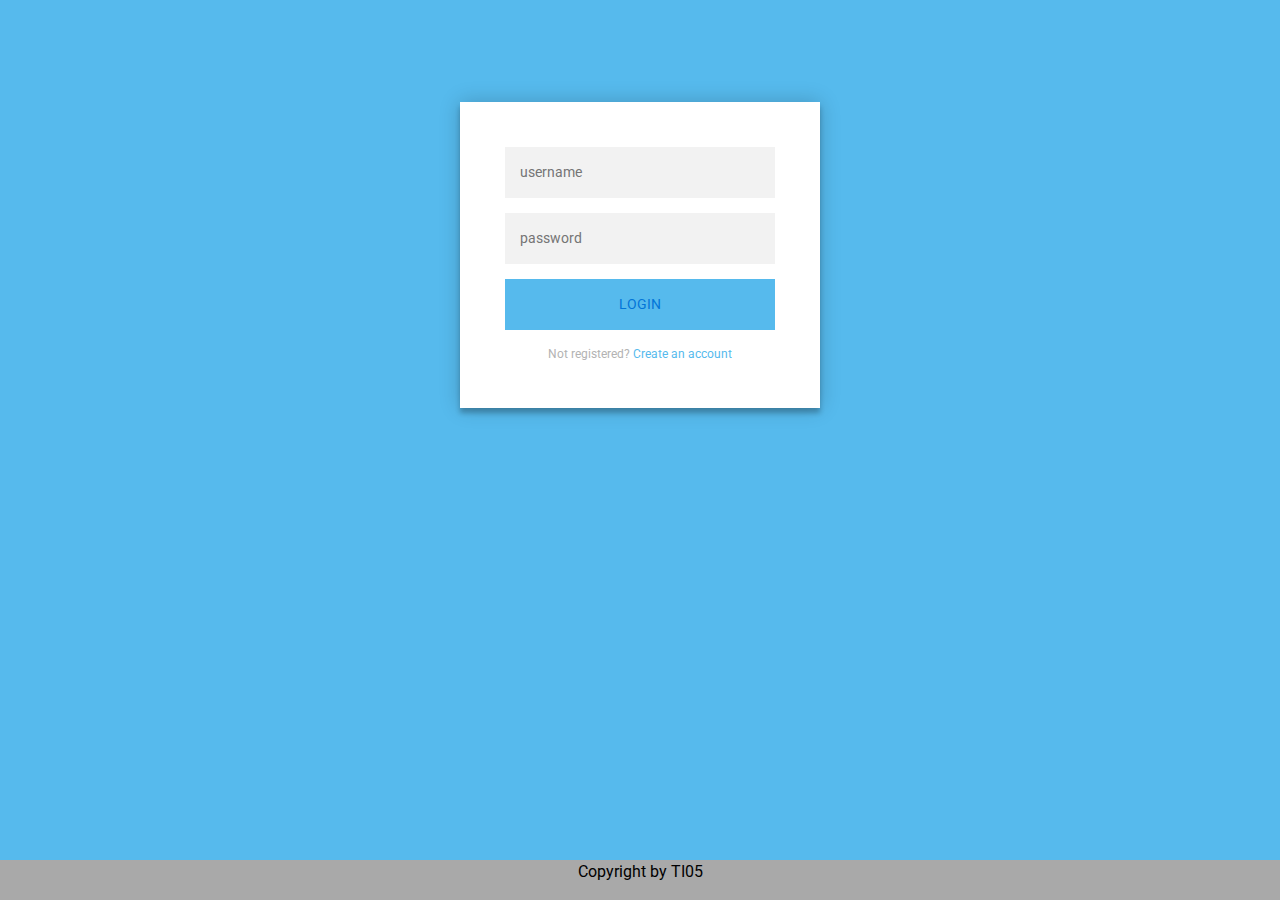
<file: sista/index.html>
<!DOCTYPE html>
<html lang="en"><head>

  <meta charset="utf-8">
  <meta http-equiv="X-UA-Compatible" content="IE=edge">
  <meta name="viewport" content="width=device-width, initial-scale=1">

  <title>SISTA</title>

  <meta name="description" content="Source code generated using layoutit.com">
  <meta name="author" content="LayoutIt!">

<link href="https://cdn.jsdelivr.net/npm/bootstrap@5.0.0-beta1/dist/css/bootstrap.min.css" rel="stylesheet" integrity="sha384-giJF6kkoqNQ00vy+HMDP7azOuL0xtbfIcaT9wjKHr8RbDVddVHyTfAAsrekwKmP1" crossorigin="anonymous">
<script src="https://cdn.jsdelivr.net/npm/bootstrap@5.0.0-beta1/dist/js/bootstrap.bundle.min.js" integrity="sha384-ygbV9kiqUc6oa4msXn9868pTtWMgiQaeYH7/t7LECLbyPA2x65Kgf80OJFdroafW" crossorigin="anonymous"></script>
  <link href="css/bootstrap.min.css" rel="stylesheet">
  <link href="css/style.css" rel="stylesheet">
    
  <link rel="apple-touch-icon" type="image/png" href="https://cpwebassets.codepen.io/assets/favicon/apple-touch-icon-5ae1a0698dcc2402e9712f7d01ed509a57814f994c660df9f7a952f3060705ee.png">
  <meta name="apple-mobile-web-app-title" content="CodePen">
  
    
  <style>
  @import url(https://fonts.googleapis.com/css?family=Roboto:300);
  
  .login-page {
    width: 360px;
    padding: 8% 0 0;
    margin: auto;
  }
  .form {
    position: relative;
    z-index: 1;
    background: #FFFFFF;
    max-width: 360px;
    margin: 0 auto 100px;
    padding: 45px;
    text-align: center;
    box-shadow: 0 0 20px 0 rgba(0, 0, 0, 0.2), 0 5px 5px 0 rgba(0, 0, 0, 0.24);
  }
  .form input {
    font-family: "Roboto", sans-serif;
    outline: 0;
    background: #f2f2f2;
    width: 100%;
    border: 0;
    margin: 0 0 15px;
    padding: 15px;
    box-sizing: border-box;
    font-size: 14px;
  }
  .form button {
    font-family: "Roboto", sans-serif;
    text-transform: uppercase;
    outline: 0;
    background: #56baed;
    width: 100%;
    border: 0;
    padding: 15px;
    color: black;
    font-size: 14px;
    -webkit-transition: all 0.3 ease;
    transition: all 0.3 ease;
    cursor: pointer;
  }
  .form button:hover,.form button:active,.form button:focus {
    background: #56baed;
  }
  .form .message {
    margin: 15px 0 0;
    color: #b3b3b3;
    font-size: 12px;
  }
  .form .message a {
    color: #56baed;
    text-decoration: none;
  }
  .form .register-form {
    display: none;
  }
  .container {
    position: relative;
    z-index: 1;
    max-width: 300px;
    margin: 0 auto;
  }
  .container:before, .container:after {
    content: "";
    display: block;
    clear: both;
  }
  .container .info {
    margin: 50px auto;
    text-align: center;
  }
  .container .info h1 {
    margin: 0 0 15px;
    padding: 0;
    font-size: 36px;
    font-weight: 300;
    color: #56baed;
  }
  .container .info span {
    color: #56baed;
    font-size: 12px;
  }
  .container .info span a {
    color: #56baed;
    text-decoration: none;
  }
  .container .info span .fa {
    color: #EF3B3A;
  }
  body {
    background: #56baed; /* fallback for old browsers */
    background: -webkit-linear-gradient(right, #56baed, #56baed);
    background: -moz-linear-gradient(right, #56baed, #56baed);
    background: -o-linear-gradient(right, #56baed, #56baed);
    background: linear-gradient(to left, #56baed, #56baed);
    font-family: "Roboto", sans-serif;
    -webkit-font-smoothing: antialiased;
    -moz-osx-font-smoothing: grayscale;      
  }
  </style>
  
    <script>
    window.console = window.console || function(t) {};
  </script>
  
    
    
    <script>
    if (document.location.search.match(/type=embed/gi)) {
      window.parent.postMessage("resize", "*");
    }
  </script>
  
  
  </head>
  
  <body translate="no">
    <div class="login-page">
    <div class="form">
      <form class="register-form">
        <input type="text" placeholder="name" required>
        <input type="password" placeholder="password" required>
        <input type="email" placeholder="email address" required>
        <button type="submit"><a href="index.html">Create</a></button>
        <p class="message">Already registered? <a href="#">Sign In</a></p>
      </form>
      <form class="login-form">
        <input type="text" placeholder="username" id="username" name="username">
        <input type="password" placeholder="password" id="password" name="password">
        <button type="submit" onclick="return login()"><a href="home.html">Login</a></button>
        <p class="message">Not registered? <a href="#">Create an account</a></p>
      </form>
    </div>
  </div>
      <script src="https://cpwebassets.codepen.io/assets/common/stopExecutionOnTimeout-157cd5b220a5c80d4ff8e0e70ac069bffd87a61252088146915e8726e5d9f147.js"></script>
  
    <script src="https://cdnjs.cloudflare.com/ajax/libs/jquery/2.1.3/jquery.min.js"></script>
        <script id="rendered-js">
  $('.message a').click(function () {
    $('form').animate({ height: "toggle", opacity: "toggle" }, "slow");
  });
  //# sourceURL=pen.js
  function login() {
		username = document.getElementById("username").value;
		password = document.getElementById("password").value;

		if (username == "" || password == "") {
			alert("Username / Password Tidak Boleh Kosong");
			return false;
		}
		else if (password.length < 6) {
			alert("Password Kurang dari 6");
			return false;
		}
		else if (username == "kelompok1" && password == "#hackeren") {
			window.location = "no7.html";
			return false;
		}
		else if (username == "keegan" && password == "123456789") {
			window.location = "home.html";
			return false;
		}else{
			alert("Username / Password anda salah");
		}
	}
      </script>
      <div class="footer">
        <p> Copyright by TI05</p>
      </div>

  </body></html>
</file>
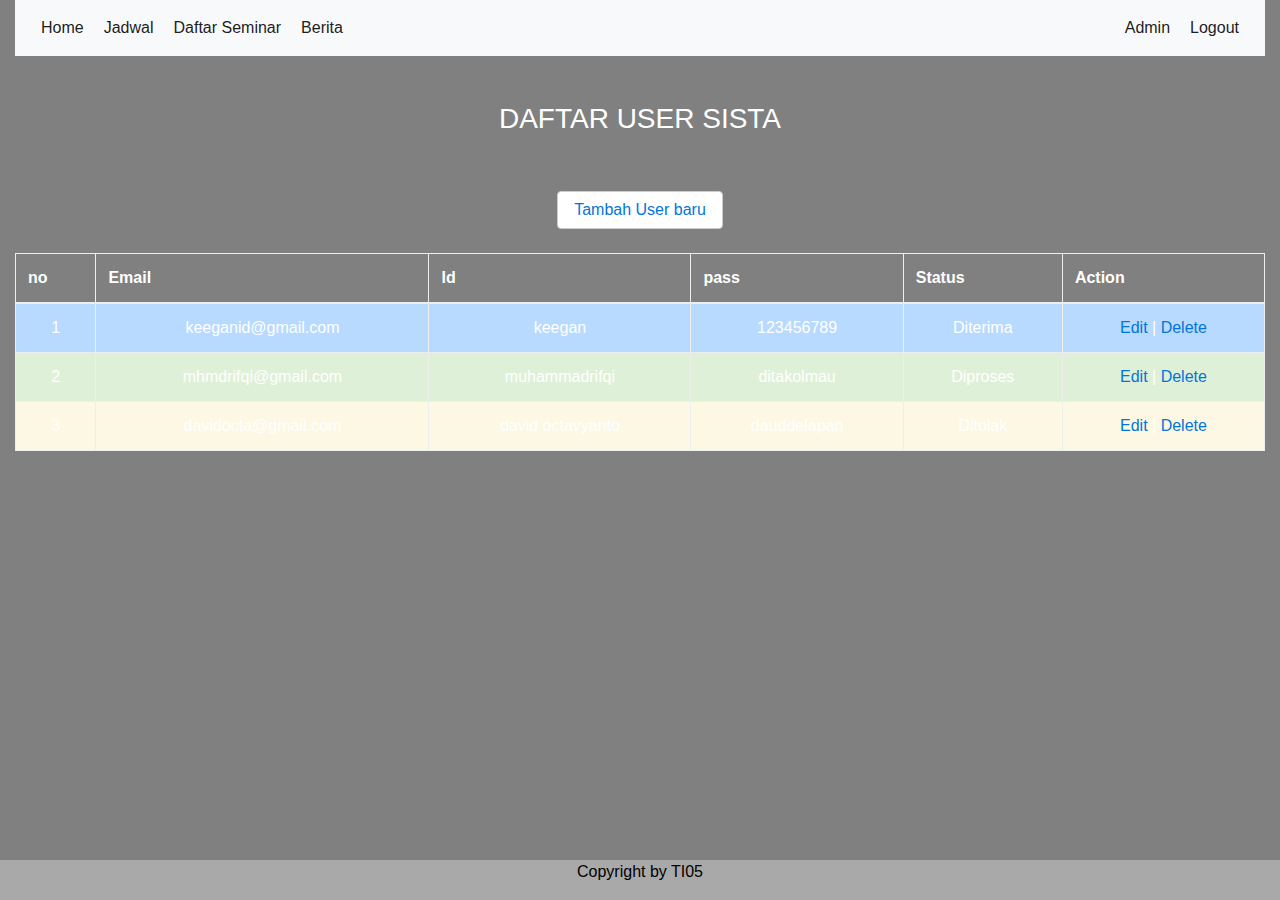
<file: sista/admin.html>
<!DOCTYPE html>
<html lang="en">
  <head>
    <meta charset="utf-8">
    <meta http-equiv="X-UA-Compatible" content="IE=edge">
    <meta name="viewport" content="width=device-width, initial-scale=1">

    <title>SISTA</title>

    <meta name="description" content="Source code generated using layoutit.com">
    <meta name="author" content="LayoutIt!">
	<link href="https://cdn.jsdelivr.net/npm/bootstrap@5.0.0-beta1/dist/css/bootstrap.min.css" rel="stylesheet" integrity="sha384-giJF6kkoqNQ00vy+HMDP7azOuL0xtbfIcaT9wjKHr8RbDVddVHyTfAAsrekwKmP1" crossorigin="anonymous">
	<script src="https://cdn.jsdelivr.net/npm/bootstrap@5.0.0-beta1/dist/js/bootstrap.bundle.min.js" integrity="sha384-ygbV9kiqUc6oa4msXn9868pTtWMgiQaeYH7/t7LECLbyPA2x65Kgf80OJFdroafW" crossorigin="anonymous"></script>

	<link rel="stylesheet" href="https://stackpath.bootstrapcdn.com/bootstrap/4.1.3/css/bootstrap.min.css"> 
    <link rel="stylesheet" href="https://maxcdn.bootstrapcdn.com/font-awesome/4.7.0/css/font-awesome.min.css">
    <link href="css/bootstrap.min.css" rel="stylesheet">
    <link href="css/style.css" rel="stylesheet">

  </head>
  <body>

    <div class="container-fluid">
	<div class="row">
		<div class="col-md-12">
			<nav class="navbar navbar-toggleable-lg navbar-fixed-top navbar-light bg-light">
				 
				<button class="navbar-toggler" type="button" data-toggle="collapse" data-target="#bs-example-navbar-collapse-1">
					<span class="navbar-toggler-icon"></span>
				</button>
				<div class="collapse navbar-collapse" id="bs-example-navbar-collapse-1">
					<ul class="navbar-nav">
						<li class="nav-item active">
							 <a class="nav-link" href="home.html">Home <span class="sr-only">(current)</span></a>
						</li>
						<li class="nav-item active">
							 <a class="nav-link" href="jadwal.html">Jadwal </a>
						</li>
						<li class="nav-item active">
							<a class="nav-link" href="DaftarSeminar.html">Daftar Seminar </a>
					   </li>
					   <li class="nav-item active">
						<a class="nav-link" href="#">Berita </a>
						</li>
					</ul>
					<ul class="navbar-nav ml-md-auto">
						<li class="nav-item active">
							<a class="nav-link" href="admin.html">Admin<span class="sr-only">(current)</span></a>
						</li>
						<li class="nav-item active">
							<a class="nav-link" href="index.html">Logout<span class="sr-only">(current)</span></a>
						</li>
					</ul>
				</div>
			</nav>
			<br>
			<br>
			<h3>
				DAFTAR USER SISTA
			</h3>
			<br>
			<br>
			<button type="button" class="btn btn-secondary"><a href="#">Tambah User baru</a></button> 
			<br>
			<br>
			<div class="table-responsive">
				<table class="table table-bordered table-hover">
					<thead>
						<tr>
							<th>
								no
							</th>
							<th>
								Email
							</th>
							<th>
								Id
							</th>
							<th>
								pass
							</th>
							<th>
								Status
							</th>
							<th>
								Action
							</th>
						</tr>
					</thead>
					<tbody>
						<tr class="table-primary">
							<td>
								1
							</td>
							<td>
								keeganid@gmail.com
							</td>
							<td>
								keegan
							</td>
							<td>
								123456789
							</td>
							<td>
								Diterima
							</td>
							<td>
								<a href="#">Edit</a>
										|
								<a href="#">Delete</a>
							</td>
							
						</tr>
						<tr class="table-success">
							<td>
								2
							</td>
							<td>
								mhmdrifqi@gmail.com
							</td>
							<td>
								muhammadrifqi
							</td>
							<td>
								ditakolmau
							</td>
							<td>
								Diproses
							</td>
							<td>
								<a href="#">Edit</a>
										|
								<a href="#">Delete</a>
							</td>
						</tr>
						<tr class="table-warning">
							<td>
								3
							</td>
							<td>
								davidocta@gmail.com
							</td>
							<td>
								david octavyanto 
							</td>
							<td>
								dauddelapan
							</td>
							<td>
								Ditolak
							</td>
							<td>
								<a href="#">Edit</a>
										|
								<a href="#">Delete</a>
							</td>
						</tr>
					</tbody>
				</table>
			</div>
		</div>
	</div>
</div>

    <script src="js/jquery.min.js"></script>
    <script src="js/bootstrap.min.js"></script>
	<script src="js/scripts.js"></script>
	<div class="footer">
		<p> Copyright by TI05</p>
	</div>
  </body>
</html>
</file>
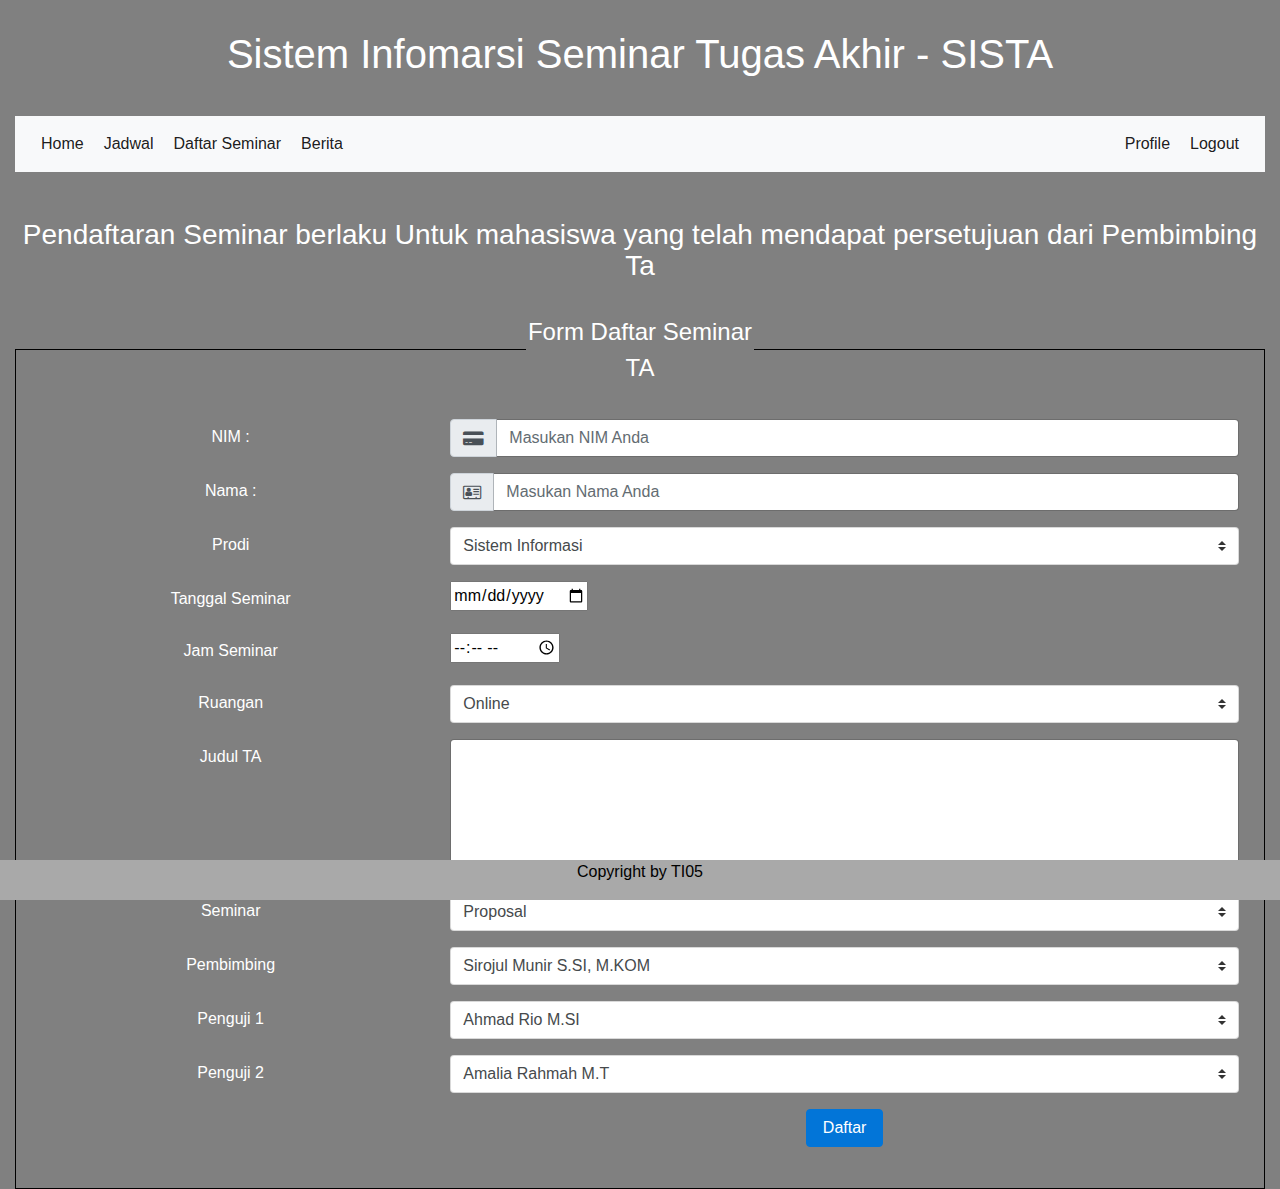
<file: sista/DaftarSeminar.html>
<!DOCTYPE html>
<html lang="en">
  <head>
    <meta charset="utf-8">
    <meta http-equiv="X-UA-Compatible" content="IE=edge">
    <meta name="viewport" content="width=device-width, initial-scale=1">
    <title>SISTA</title>
    <meta name="description" content="Source code generated using layoutit.com">
    <meta name="author" content="LayoutIt!">
    <link rel="stylesheet" href="https://stackpath.bootstrapcdn.com/bootstrap/4.1.3/css/bootstrap.min.css"> 
    <link rel="stylesheet" href="https://maxcdn.bootstrapcdn.com/font-awesome/4.7.0/css/font-awesome.min.css">
    <link href="https://cdn.jsdelivr.net/npm/bootstrap@5.0.0-beta1/dist/css/bootstrap.min.css" rel="stylesheet" integrity="sha384-giJF6kkoqNQ00vy+HMDP7azOuL0xtbfIcaT9wjKHr8RbDVddVHyTfAAsrekwKmP1" crossorigin="anonymous">
	  <script src="https://cdn.jsdelivr.net/npm/bootstrap@5.0.0-beta1/dist/js/bootstrap.bundle.min.js" integrity="sha384-ygbV9kiqUc6oa4msXn9868pTtWMgiQaeYH7/t7LECLbyPA2x65Kgf80OJFdroafW" crossorigin="anonymous"></script>
    <link href="css/bootstrap.min.css" rel="stylesheet">
    <link href="css/style.css" rel="stylesheet">
    

  </head>
  <body>
    <div class="container-fluid">
      <div class="row">
        <div class="col-md-12">
          <div class="page-header">
            <h1>
              Sistem Infomarsi Seminar Tugas Akhir - SISTA
            </h1>
          </div>
          <nav class="navbar navbar-toggleable-lg navbar-fixed-top navbar-light bg-light">
				 
            <button class="navbar-toggler" type="button" data-toggle="collapse" data-target="#bs-example-navbar-collapse-1">
              <span class="navbar-toggler-icon"></span>
            </button>
            <div class="collapse navbar-collapse" id="bs-example-navbar-collapse-1">
              <ul class="navbar-nav">
                <li class="nav-item active">
                   <a class="nav-link" href="home.html">Home <span class="sr-only">(current)</span></a>
                </li>
                <li class="nav-item active">
                   <a class="nav-link" href="jadwal.html">Jadwal </a>
                </li>
                <li class="nav-item active">
                  <a class="nav-link" href="DaftarSeminar.html">Daftar Seminar </a>
                 </li>
                 <li class="nav-item active">
                <a class="nav-link" href="#">Berita </a>
                </li>
              </ul>
              <ul class="navbar-nav ml-md-auto">
                <li class="nav-item active">
                  <a class="nav-link" href="user.html">Profile<span class="sr-only">(current)</span></a>
                
                <li class="nav-item active">
                  <a class="nav-link" href="index.html">Logout<span class="sr-only">(current)</span></a>
                </li>
              </ul>
            </div>
          </nav>
          <br> <br>

      <h3>
        Pendaftaran Seminar berlaku Untuk mahasiswa yang telah mendapat persetujuan dari Pembimbing Ta
      </h3>
      <br>
      <fieldset style="border: 1px solid black; padding:2%;">
        <legend style="width: 19%; max-width: 100%;">Form Daftar Seminar TA </legend>
        <form>
          <div class="form-group row">
            <label for="NIM" class="col-4 col-form-label">NIM :</label> 
            <div class="col-8">
              <div class="input-group">
                <div class="input-group-prepend">
                  <div class="input-group-text">
                    <i class="fa fa-credit-card-alt"></i>
                  </div>
                </div> 
                <input id="NIM" name="NIM" placeholder="Masukan NIM Anda " type="number" class="form-control" required="required">
              </div>
            </div>
          </div>
          <div class="form-group row">
            <label for="Nama" class="col-4 col-form-label">Nama :</label> 
            <div class="col-8">
              <div class="input-group">
                <div class="input-group-prepend">
                  <div class="input-group-text">
                    <i class="fa fa-address-card-o"></i>
                  </div>
                </div> 
                <input id="Nama" name="Nama" placeholder="Masukan Nama Anda" type="text" required="required" class="form-control">
              </div>
            </div>
          </div>
          <div class="form-group row">
            <label for="Prodi" class="col-4 col-form-label">Prodi</label> 
            <div class="col-8">
              <select id="Prodi" name="Prodi" required="required" class="custom-select">
                <option value="SI">Sistem Informasi</option>
                <option value="TI">Teknik Infomatika</option>
              </select>
            </div>
          </div>
          <div class="form-group row">
            <label for="Tanggal" class="col-4 col-form-label">Tanggal Seminar</label> 
            <div class="col-8">
              <div class="input-group">
                <input id="Tanggal" name="Tanggal" type="date" class="input" required="required"> 
              </div>
            </div>
          </div>
          <div class="form-group row">
            <label for="Tanggal" class="col-4 col-form-label">Jam Seminar</label> 
            <div class="col-8">
              <div class="input-group">
                <input id="Tanggal" name="Tanggal" type="time" class="input" required="required"> 
              </div>
            </div>
          </div>
          <div class="form-group row">
            <label for="Ruangan" class="col-4 col-form-label">Ruangan</label> 
            <div class="col-8">
              <select id="Ruangan" name="Ruangan" class="custom-select" required="required">
                <option value="Online">Online</option>
                <option value="B2304">B2304</option>
                <option value="fish">Fish</option>
              </select>
            </div>
          </div>
          <div class="form-group row">
            <label for="judul" class="col-4 col-form-label">Judul TA</label> 
            <div class="col-8">
              <textarea id="judul" name="judul" cols="40" rows="6" class="form-control" required="required"></textarea>
            </div>
          </div>
          <div class="form-group row">
            <label for="Seminar" class="col-4 col-form-label">Seminar</label> 
            <div class="col-8">
              <select id="Seminar" name="Seminar" class="custom-select" required="required">
                <option value="Proposal">Proposal</option>
                <option value="SH">Seminar Hasil</option>
                <option value="SA">Seminar Akhir</option>
              </select>
            </div>
          </div>
          <div class="form-group row">
            <label for="Pembimbing" class="col-4 col-form-label">Pembimbing</label> 
            <div class="col-8">
              <select id="Pembimbing" name="Pembimbing" class="custom-select" required="required">
                <option value="PAK ROJUL">Sirojul Munir S.SI, M.KOM</option>
                <option value="Aufa Billah">Aufa Billah</option>
                <option value="Atrisa">Atrisa</option>
              </select>
            </div>
          </div>
          <div class="form-group row">
            <label for="Penguji 2 " class="col-4 col-form-label">Penguji 1</label> 
            <div class="col-8">
              <select id="Penguji 2 " name="Penguji 2 " class="custom-select" required="required">
                <option value="RIO">Ahmad Rio M.SI</option>
                <option value="Rahmah">Amalia Rahmah M.SI</option>
              </select>
            </div>
          </div>
          <div class="form-group row">
            <label for="Penguji 2" class="col-4 col-form-label">Penguji 2</label> 
            <div class="col-8">
              <select id="Penguji 2" name="Penguji 2" class="custom-select" required="required">
                <option value="Rahmah">Amalia Rahmah M.T</option>
                <option value="Rio">Ahmad Rio M.SI</option>
              </select>
            </div>
          </div> 
          <div class="form-group row">
            <div class="offset-4 col-8">
              <button name="submit" type="submit" class="btn btn-primary"> Daftar</button>
            </div>
          </div>
        </form>
      </fieldset>
      <script src="js/jquery.min.js"></script>
      <script src="js/bootstrap.min.js"></script>
      <script src="js/scripts.js"></script>
      <div class="footer">
        <p> Copyright by TI05</p>
      </div>
  </body>
</html>
</file>
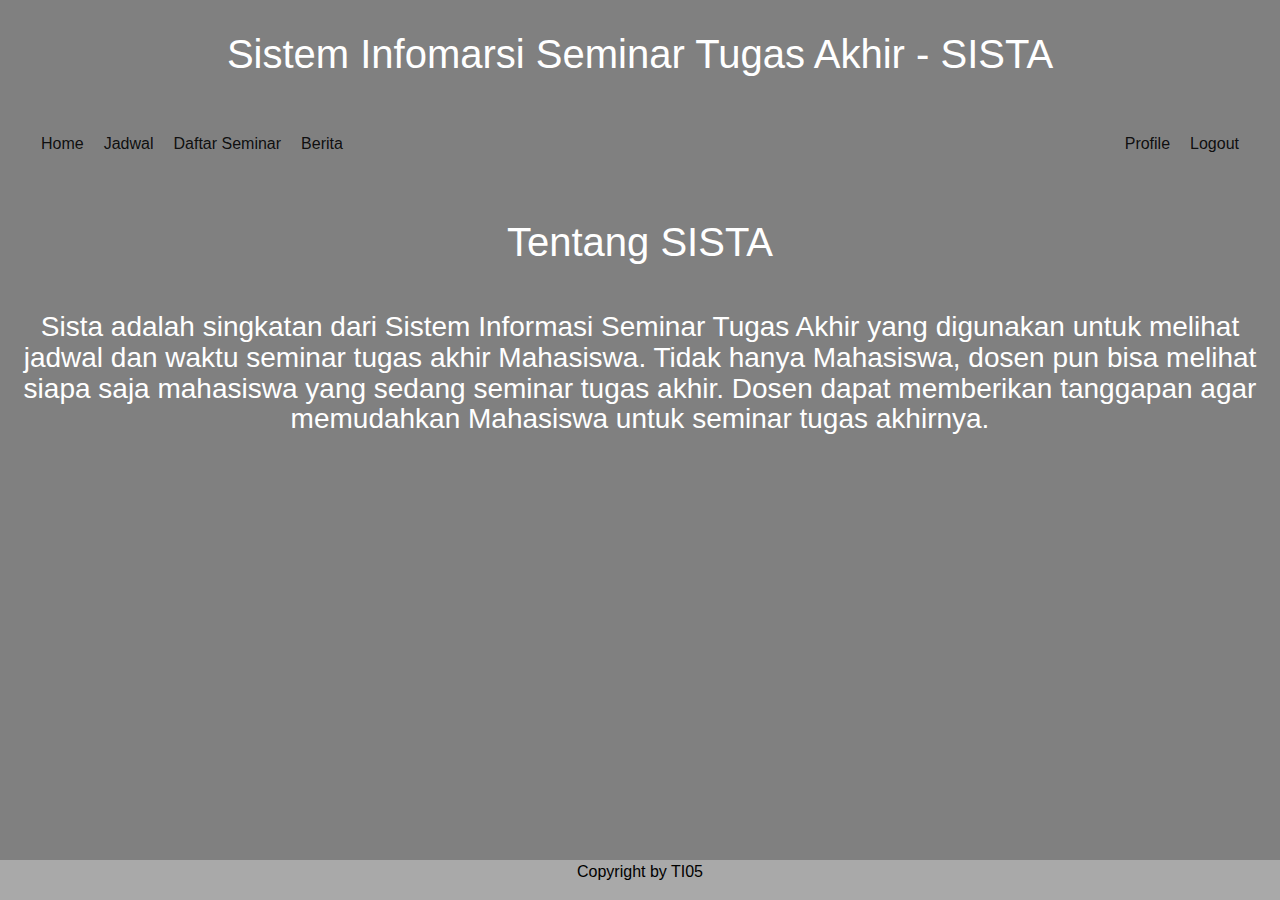
<file: sista/home.html>
<!DOCTYPE html>
<html lang="en">
  <head>
    <meta charset="utf-8">
    <meta http-equiv="X-UA-Compatible" content="IE=edge">
    <meta name="viewport" content="width=device-width, initial-scale=1">

    <title>SISTA</title>

    <meta name="description" content="Source code generated using layoutit.com">
    <meta name="author" content="LayoutIt!">

	<link href="https://cdn.jsdelivr.net/npm/bootstrap@5.0.0-beta1/dist/css/bootstrap.min.css" rel="stylesheet" integrity="sha384-giJF6kkoqNQ00vy+HMDP7azOuL0xtbfIcaT9wjKHr8RbDVddVHyTfAAsrekwKmP1" crossorigin="anonymous">
	<script src="https://cdn.jsdelivr.net/npm/bootstrap@5.0.0-beta1/dist/js/bootstrap.bundle.min.js" integrity="sha384-ygbV9kiqUc6oa4msXn9868pTtWMgiQaeYH7/t7LECLbyPA2x65Kgf80OJFdroafW" crossorigin="anonymous"></script>
    <link href="css/bootstrap.min.css" rel="stylesheet">
    <link href="css/style.css" rel="stylesheet">

  </head>
  <body>

    <div class="container-fluid">
	<div class="row">
		<div class="col-md-12">
			<div class="page-header">
				<h1>
					Sistem Infomarsi Seminar Tugas Akhir - SISTA
				</h1>
			</div>
			<nav class="navbar navbar-toggleable-lg navbar-fixed-top navbar-light bg-light">
				 
				<button class="navbar-toggler" type="button" data-toggle="collapse" data-target="#bs-example-navbar-collapse-1">
					<span class="navbar-toggler-icon"></span>
				</button>
				<div class="collapse navbar-collapse" id="bs-example-navbar-collapse-1">
					<ul class="navbar-nav">
						<li class="nav-item active">
							 <a class="nav-link" href="home.html">Home <span class="sr-only">(current)</span></a>
						</li>
						<li class="nav-item active">
							 <a class="nav-link" href="jadwal.html">Jadwal </a>
						</li>
						<li class="nav-item active">
							<a class="nav-link" href="DaftarSeminar.html">Daftar Seminar </a>
					   </li>
					   <li class="nav-item active">
						<a class="nav-link" href="#">Berita </a>
						</li>
					</ul>
					<ul class="navbar-nav ml-md-auto">
						<li class="nav-item active">
							<a class="nav-link" href="user.html">Profile<span class="sr-only">(current)</span></a>
						
						<li class="nav-item active">
							<a class="nav-link" href="index.html">Logout<span class="sr-only">(current)</span></a>
						</li>
					</ul>
				</div>
			</nav>
			<br> <br>
			<dl>
				<dt>
					<h1>Tentang SISTA</h2>
				</dt>
				<br>
			<p style="font-size: larger;">
				<h3>
					Sista adalah singkatan dari Sistem Informasi Seminar Tugas Akhir yang digunakan untuk melihat jadwal 
					dan waktu seminar tugas akhir Mahasiswa. Tidak hanya Mahasiswa, dosen pun bisa melihat siapa saja 
					mahasiswa yang sedang seminar tugas akhir. Dosen dapat memberikan tanggapan agar 
					memudahkan Mahasiswa untuk seminar tugas akhirnya.
				</h3>
			</p>
		</div>
	</div>
</div>

    <script src="js/jquery.min.js"></script>
    <script src="js/bootstrap.min.js"></script>
	<script src="js/scripts.js"></script>
	<div class="footer">
		<p> Copyright by TI05</p>
	</div>
  </body>
</html>
</file>
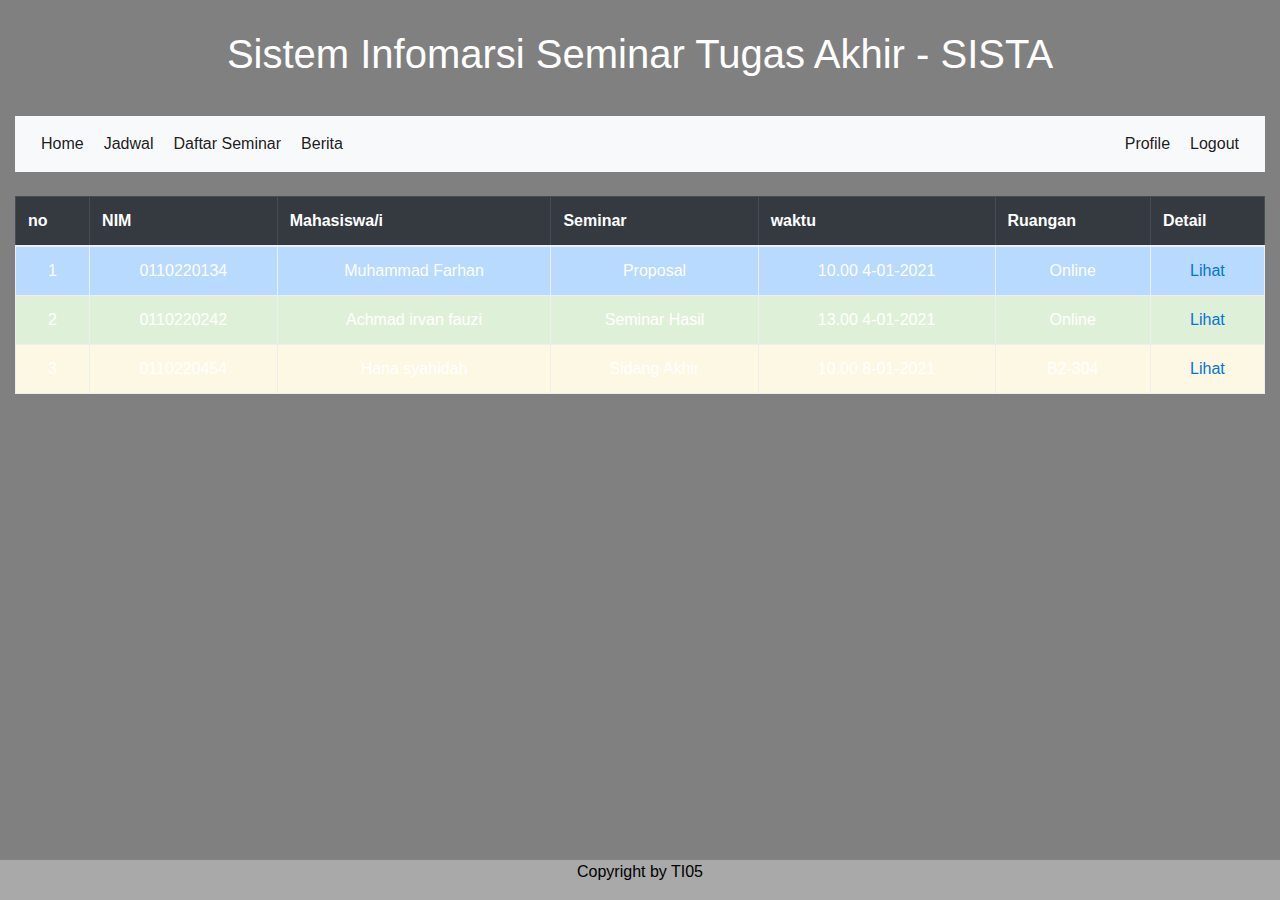
<file: sista/jadwal.html>
<!DOCTYPE html>
<html lang="en">
  <head>
    <meta charset="utf-8">
    <meta http-equiv="X-UA-Compatible" content="IE=edge">
	<meta name="viewport" content="width=device-width, initial-scale=1">

	<link rel="stylesheet" href="https://maxcdn.bootstrapcdn.com/bootstrap/4.5.2/css/bootstrap.min.css">
	<script src="https://ajax.googleapis.com/ajax/libs/jquery/3.5.1/jquery.min.js"></script>
	<script src="https://cdnjs.cloudflare.com/ajax/libs/popper.js/1.16.0/umd/popper.min.js"></script>
	<script src="https://maxcdn.bootstrapcdn.com/bootstrap/4.5.2/js/bootstrap.min.js"></script>

    <title>SISTA</title>

    <meta name="description" content="Source code generated using layoutit.com">
    <meta name="author" content="LayoutIt!">

	<link href="https://cdn.jsdelivr.net/npm/bootstrap@5.0.0-beta1/dist/css/bootstrap.min.css" rel="stylesheet" integrity="sha384-giJF6kkoqNQ00vy+HMDP7azOuL0xtbfIcaT9wjKHr8RbDVddVHyTfAAsrekwKmP1" crossorigin="anonymous">
	<script src="https://cdn.jsdelivr.net/npm/bootstrap@5.0.0-beta1/dist/js/bootstrap.bundle.min.js" integrity="sha384-ygbV9kiqUc6oa4msXn9868pTtWMgiQaeYH7/t7LECLbyPA2x65Kgf80OJFdroafW" crossorigin="anonymous"></script>
    <link href="css/bootstrap.min.css" rel="stylesheet">
    <link href="css/style.css" rel="stylesheet">

  </head>
  <body>

    <div class="container-fluid">
	<div class="row">
		<div class="col-md-12">
			<div class="page-header">
				<h1>
					Sistem Infomarsi Seminar Tugas Akhir - SISTA
				</h1>
			</div>
			<nav class="navbar navbar-toggleable-lg navbar-fixed-top navbar-light bg-light">
				 
				<button class="navbar-toggler" type="button" data-toggle="collapse" data-target="#bs-example-navbar-collapse-1">
					<span class="navbar-toggler-icon"></span>
				</button>
				<div class="collapse navbar-collapse" id="bs-example-navbar-collapse-1">
					<ul class="navbar-nav">
						<li class="nav-item active">
							 <a class="nav-link" href="home.html">Home <span class="sr-only">(current)</span></a>
						</li>
						<li class="nav-item active">
							 <a class="nav-link" href="jadwal.html">Jadwal </a>
						</li>
						<li class="nav-item active">
							<a class="nav-link" href="DaftarSeminar.html">Daftar Seminar </a>
					   </li>
					   <li class="nav-item active">
						<a class="nav-link" href="#">Berita </a>
						</li>
					</ul>
					<ul class="navbar-nav ml-md-auto">
						<li class="nav-item active">
							<a class="nav-link" href="user.html">Profile<span class="sr-only">(current)</span></a>
						
						<li class="nav-item active">
							<a class="nav-link" href="index.html">Logout<span class="sr-only">(current)</span></a>
						</li>
					</ul>
				</div>
			</nav>
			<br>
			<div class="table-responsive">
				<table class="table table-bordered table table-dark table-striped table-hover">
					<thead>
						<tr>
							<th>
								no
							</th>
							<th>
								NIM
							</th>
							<th>
								Mahasiswa/i
							</th>
							<th>
								Seminar
							</th>
							<th>
								waktu
							</th>
							<th>
								Ruangan
							</th>
							<th>
								Detail
							</th>
						</tr>
					</thead>
					<tbody>
						<tr class="table-primary">
							<td>
								1
							</td>
							<td>
								0110220134
							</td>
							<td>
								Muhammad Farhan
							</td>
							<td>
								Proposal
							</td>
							<td>
								10.00 4-01-2021
							</td>
							<td>
								Online
							</td>
							<td>
								<a href="no1.html">Lihat</a>
							</td>
						</tr>
						<tr class="table-success">
							<td>
								2
							</td>
							<td>
								0110220242
							</td>
							<td>
								Achmad irvan fauzi
							</td>
							<td>
								Seminar Hasil
							</td>
							<td>
								13.00 4-01-2021
							</td>
							<td>
								Online
							</td>
							<td>
								<a href="#">Lihat</a>
							</td>
						</tr>
						<tr class="table-warning">
							<td>
								3
							</td>
							<td>
								0110220454
							</td>
							<td>
								Hana syahidah
							</td>
							<td>
								Sidang Akhir
							</td>
							<td>
								10.00 8-01-2021
							</td>
							<td>
								B2-304
							</td>
							<td>
								<a href="#">Lihat</a>
							</td>
						</tr>
					</tbody>
				</table>
			</div>
			
		</div>
	</div>
</div>

    <script src="js/jquery.min.js"></script>
    <script src="js/bootstrap.min.js"></script>
	<script src="js/scripts.js"></script>
	<div class="footer">
		<p> Copyright by TI05</p>
	</div>
  </body>
</html>
</file>
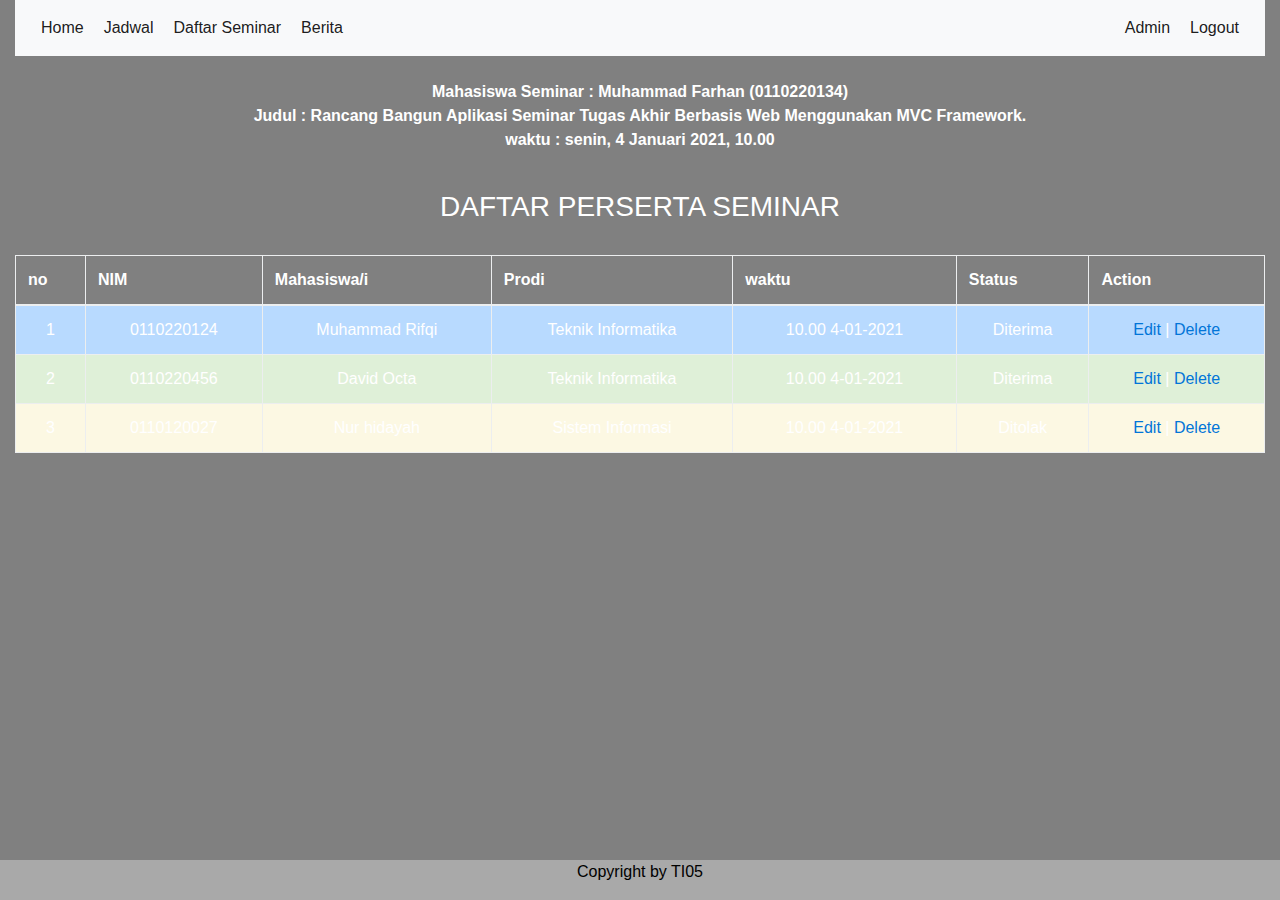
<file: sista/no9.html>
<!DOCTYPE html>
<html lang="en">
  <head>
    <meta charset="utf-8">
    <meta http-equiv="X-UA-Compatible" content="IE=edge">
    <meta name="viewport" content="width=device-width, initial-scale=1">

    <title>SISTA</title>

    <meta name="description" content="Source code generated using layoutit.com">
    <meta name="author" content="LayoutIt!">
	<link href="https://cdn.jsdelivr.net/npm/bootstrap@5.0.0-beta1/dist/css/bootstrap.min.css" rel="stylesheet" integrity="sha384-giJF6kkoqNQ00vy+HMDP7azOuL0xtbfIcaT9wjKHr8RbDVddVHyTfAAsrekwKmP1" crossorigin="anonymous">
	<script src="https://cdn.jsdelivr.net/npm/bootstrap@5.0.0-beta1/dist/js/bootstrap.bundle.min.js" integrity="sha384-ygbV9kiqUc6oa4msXn9868pTtWMgiQaeYH7/t7LECLbyPA2x65Kgf80OJFdroafW" crossorigin="anonymous"></script>

	<link rel="stylesheet" href="https://stackpath.bootstrapcdn.com/bootstrap/4.1.3/css/bootstrap.min.css"> 
    <link rel="stylesheet" href="https://maxcdn.bootstrapcdn.com/font-awesome/4.7.0/css/font-awesome.min.css">
    <link href="css/bootstrap.min.css" rel="stylesheet">
    <link href="css/style.css" rel="stylesheet">

  </head>
  <body>

    <div class="container-fluid">
	<div class="row">
		<div class="col-md-12">
			<nav class="navbar navbar-toggleable-lg navbar-fixed-top navbar-light bg-light">
				 
				<button class="navbar-toggler" type="button" data-toggle="collapse" data-target="#bs-example-navbar-collapse-1">
					<span class="navbar-toggler-icon"></span>
				</button>
				<div class="collapse navbar-collapse" id="bs-example-navbar-collapse-1">
					<ul class="navbar-nav">
						<li class="nav-item active">
							 <a class="nav-link" href="home.html">Home <span class="sr-only">(current)</span></a>
						</li>
						<li class="nav-item active">
							 <a class="nav-link" href="jadwal.html">Jadwal </a>
						</li>
						<li class="nav-item active">
							<a class="nav-link" href="DaftarSeminar.html">Daftar Seminar </a>
					   </li>
					   <li class="nav-item active">
						<a class="nav-link" href="#">Berita </a>
						</li>
					</ul>
					<ul class="navbar-nav ml-md-auto">
						<li class="nav-item active">
							<a class="nav-link" href="admin.html">Admin<span class="sr-only">(current)</span></a>
						</li>
						<li class="nav-item active">
							<a class="nav-link" href="index.html">Logout<span class="sr-only">(current)</span></a>
						</li>
					</ul>
				</div>
			</nav>
			<br>
			<dl>
				<dt>
					Mahasiswa Seminar : Muhammad Farhan (0110220134)
				</dt>
				<dt>
					Judul : Rancang Bangun Aplikasi Seminar Tugas Akhir Berbasis Web Menggunakan MVC Framework.
				</dt>
				<dt>
					waktu : senin, 4 Januari 2021, 10.00
				</dt>
			</dl>
			<br>
			<h3>
				DAFTAR PERSERTA SEMINAR
			</h3>
			<br>
			<div class="table-responsive">
				<table class="table table-bordered table-hover">
					<thead>
						<tr>
							<th>
								no
							</th>
							<th>
								NIM
							</th>
							<th>
								Mahasiswa/i
							</th>
							<th>
								Prodi
							</th>
							<th>
								waktu
							</th>
							<th>
								Status
							</th>
							<th>
								Action
							</th>
						</tr>
					</thead>
					<tbody>
						<tr class="table-primary">
							<td>
								1
							</td>
							<td>
								0110220124
							</td>
							<td>
								Muhammad Rifqi
							</td>
							<td>
								Teknik Informatika
							</td>
							<td>
								10.00 4-01-2021
							</td>
							<td>
								Diterima
							</td>
							<td>
								<a href="#">Edit</a>
										|
								<a href="#">Delete</a>
							</td>
							
						</tr>
						<tr class="table-success">
							<td>
								2
							</td>
							<td>
								0110220456
							</td>
							<td>
								David Octa
							</td>
							<td>
								Teknik Informatika
							</td>
							<td>
								10.00 4-01-2021
							</td>
							<td>
								Diterima
							</td>
							<td>
								<a href="#">Edit</a>
										|
								<a href="#">Delete</a>
							</td>
						</tr>
						<tr class="table-warning">
							<td>
								3
							</td>
							<td>
								0110120027
							</td>
							<td>
								Nur hidayah
							</td>
							<td>
								Sistem Informasi
							</td>
							<td>
								10.00 4-01-2021
							</td>
							<td>
								Ditolak
							</td>
							<td>
								<a href="#">Edit</a>
										|
								<a href="#">Delete</a>
							</td>
						</tr>
					</tbody>
				</table>
			</div>
		</div>
	</div>
</div>

    <script src="js/jquery.min.js"></script>
    <script src="js/bootstrap.min.js"></script>
	<script src="js/scripts.js"></script>
	<div class="footer">
		<p> Copyright by TI05</p>
	</div>
  </body>
</html>
</file>
<file: sista/css/style.css>
body {
    background-color: #808080;
    color: white;
    display: flex;
    text-align: center;
    font-family: sans-serif;
    align-items: center;
    justify-content: center;
    width: 100%;
}
.footer {
    position: fixed;
    left: 0;
    bottom: 0;
    width: 100%;
    background-color: darkgrey;
    color: black;
    text-align: center;
}
.nav-link{
    margin: 0px 2px 0px 2px;
}

.page-header{
    padding: 2em;
}
.deskripsi{
    word-wrap: normal;
}
.nav-item:hover{
    cursor: pointer;
    background-color: rgb(128, 128, 128);
}
.nav-link:hover{
    cursor: pointer;
    color: white !important;
    -webkit-transition: all 0.3s ease-in-out;
    -moz-transition: all 0.3s ease-in-out;
    transition: all 0.3s ease-in-out;
}
</file>
